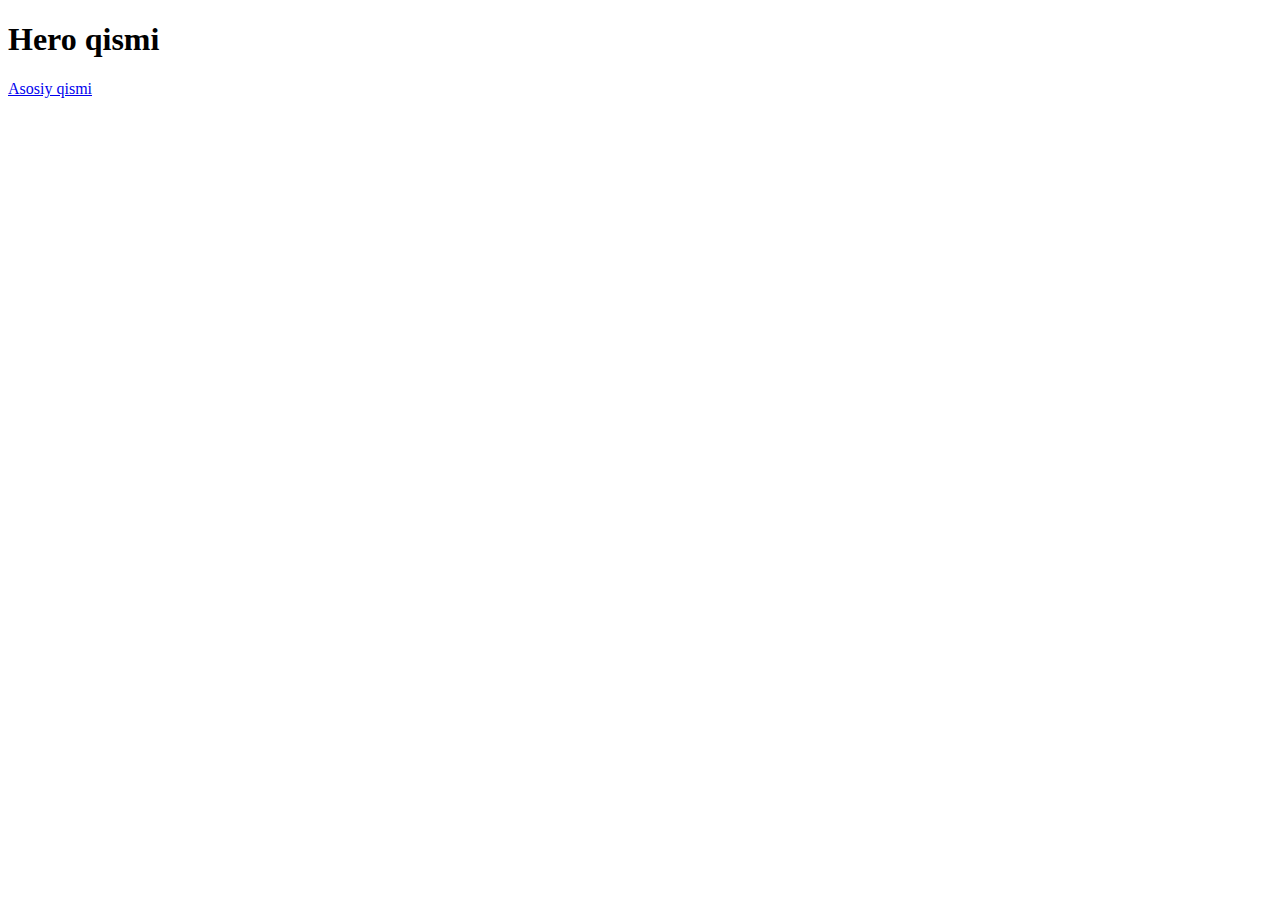
<file: page/hero.html>
<!DOCTYPE html>
<html lang="en">
<head>
    <meta charset="UTF-8">
    <meta name="viewport" content="width=device-width, initial-scale=1.0">
    <title>Document</title>
</head>
<body>
    <h1>Hero qismi</h1>
    <a href="../index.html">Asosiy qismi</a>
</body>
</html>
</file>
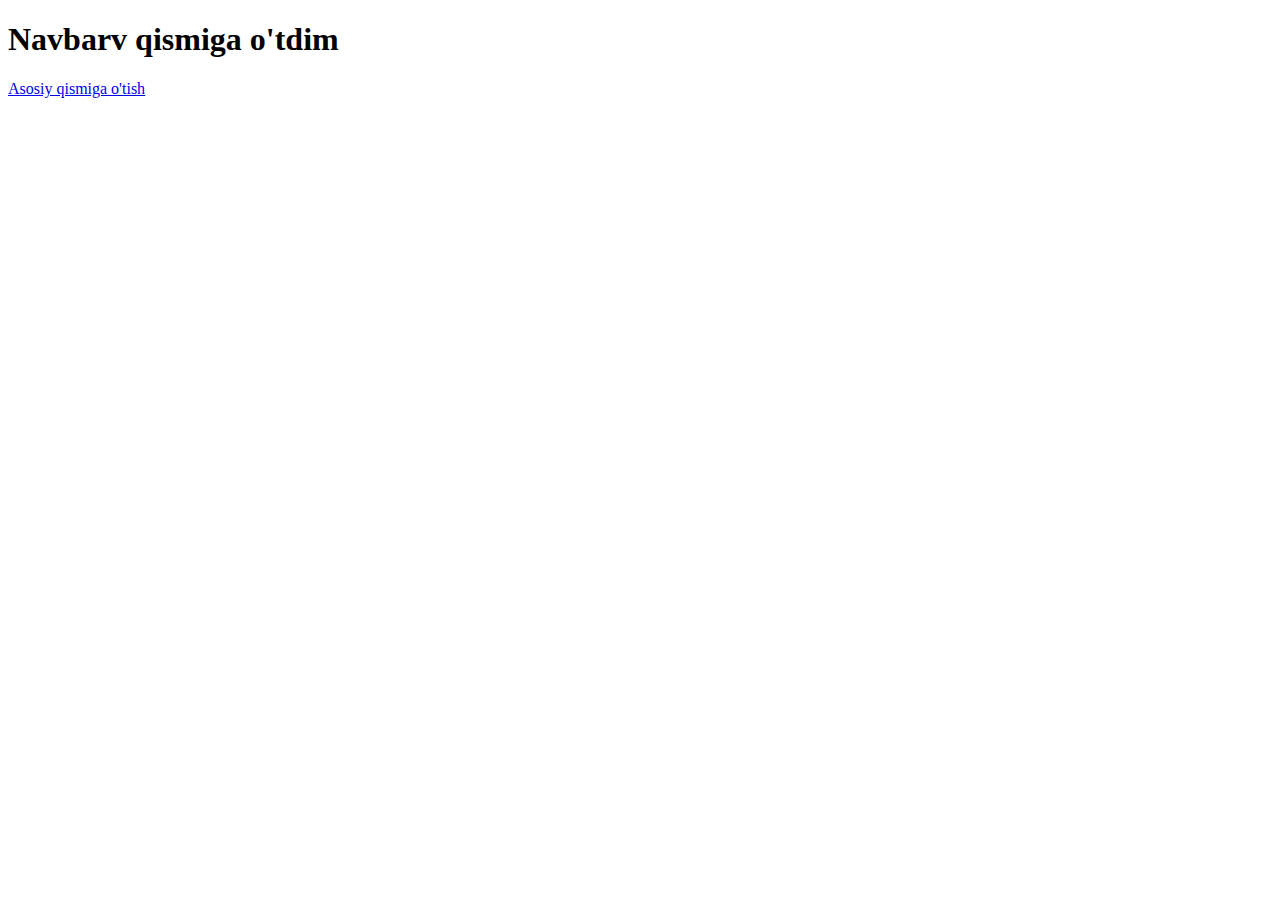
<file: page/logo.html>
<!DOCTYPE html>
<html lang="en">
<head>
    <meta charset="UTF-8">
    <meta name="viewport" content="width=device-width, initial-scale=1.0">
    <title>Document</title>
</head>
<body>
    <h1>Navbarv qismiga o'tdim</h1>
    <a href="../index.html">Asosiy qismiga o'tish</a>
</body>
</html>
</file>
